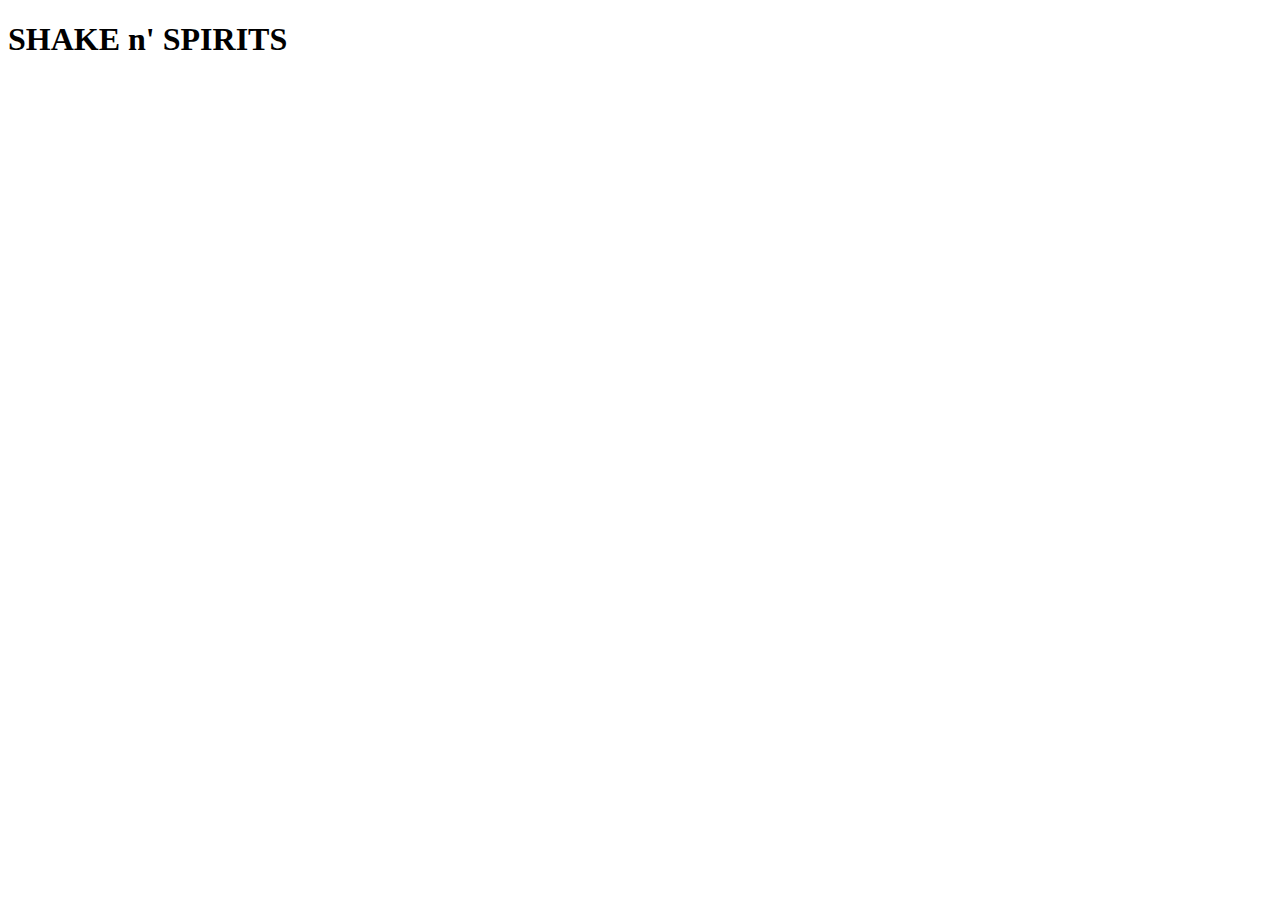
<file: Index.html>
<!DOCTYPE html>
<html lang="en">
<head>
    <meta charset="UTF-8">
    <meta name="viewport" content="width=device-width, initial-scale=1.0">
    <title>Shake n' Spirites</title>
</head>
<body>
    <h1>
        SHAKE n' SPIRITS
    </h1>
</body>
</html>
</file>
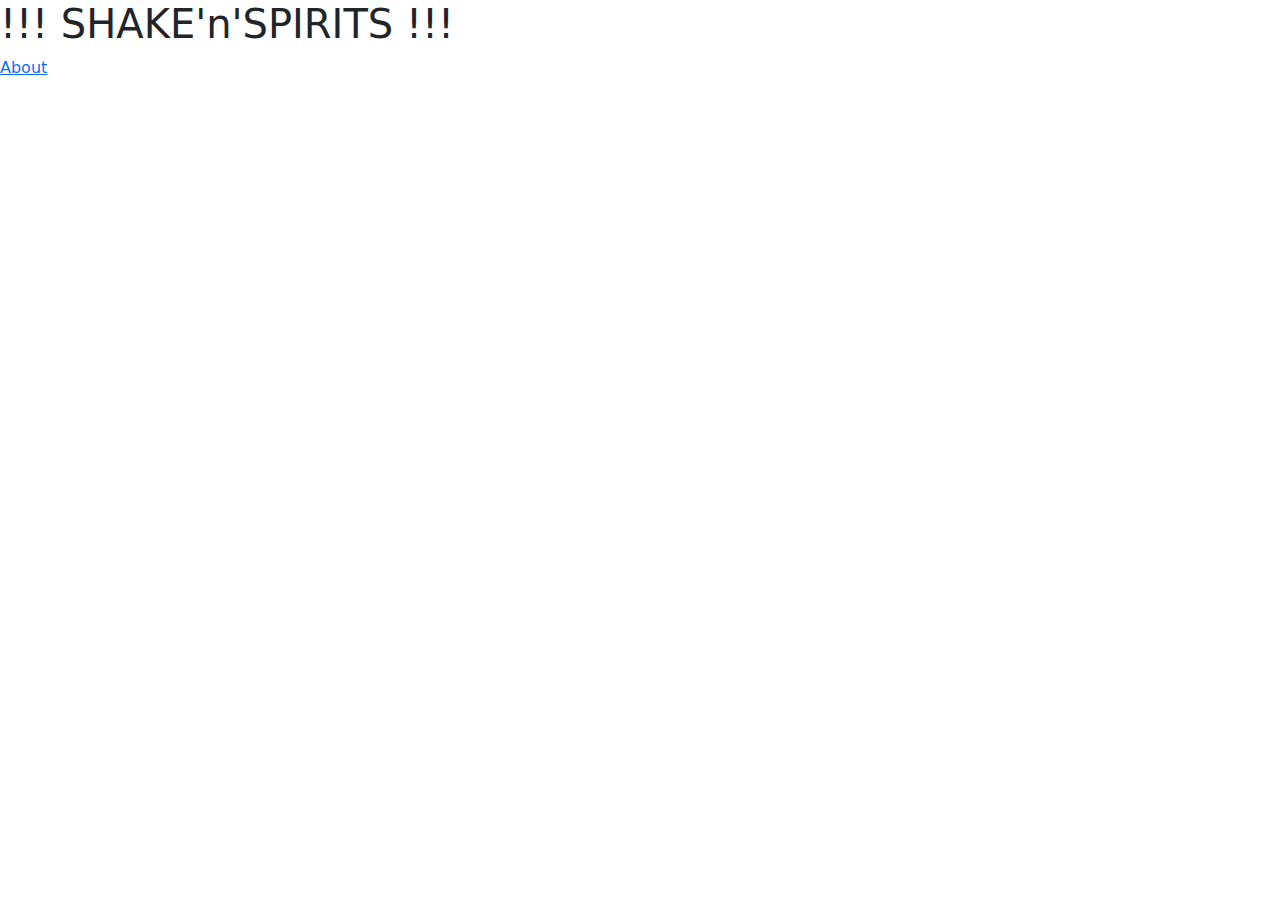
<file: index.html>
<!DOCTYPE html>
<html lang="en">
<head>
    <meta charset="UTF-8">
    <meta name="viewport" content="width=device-width, initial-scale=1.0">
    <script src="https://cdn.jsdelivr.net/npm/bootstrap@5.3.2/dist/js/bootstrap.bundle.min.js"></script>
    <link href="https://cdn.jsdelivr.net/npm/bootstrap@5.3.2/dist/css/bootstrap.min.css" rel="stylesheet"> 
    <title>Shake n' Spirites</title>
</head>
<body>
    <h1>!!! SHAKE'n'SPIRITS !!!</h1>
    <a href="/about.html">About</a>
</body>
</html>
</file>
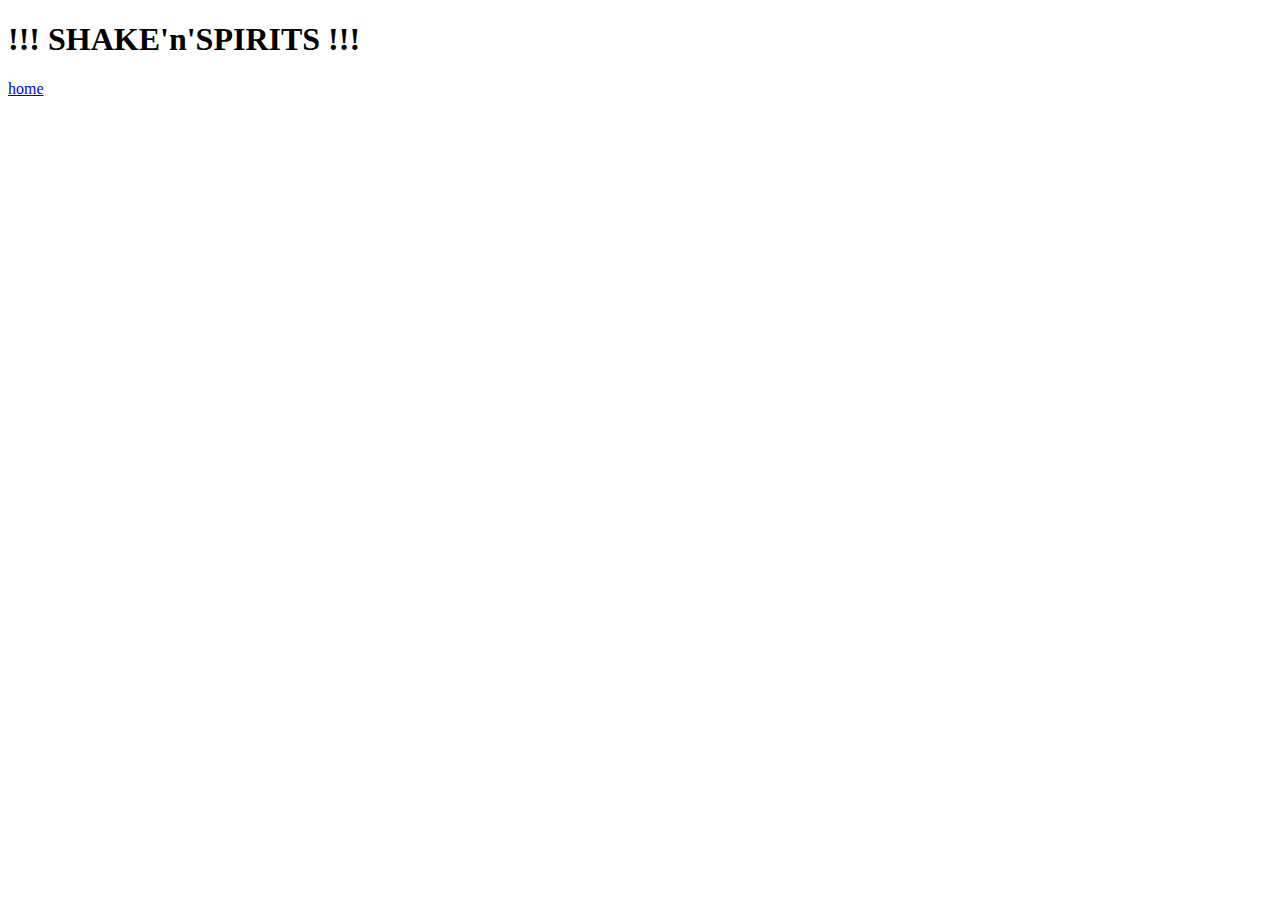
<file: about.html>
<!DOCTYPE html>
<html lang="en">
<head>
    <meta charset="UTF-8">
    <meta name="viewport" content="width=device-width, initial-scale=1.0">
    <title>Shake n' Spirites</title>
</head>
<body>
    <h1>!!! SHAKE'n'SPIRITS !!!</h1>
    <a href="/">home</a>
</body>
</html>
</file>
